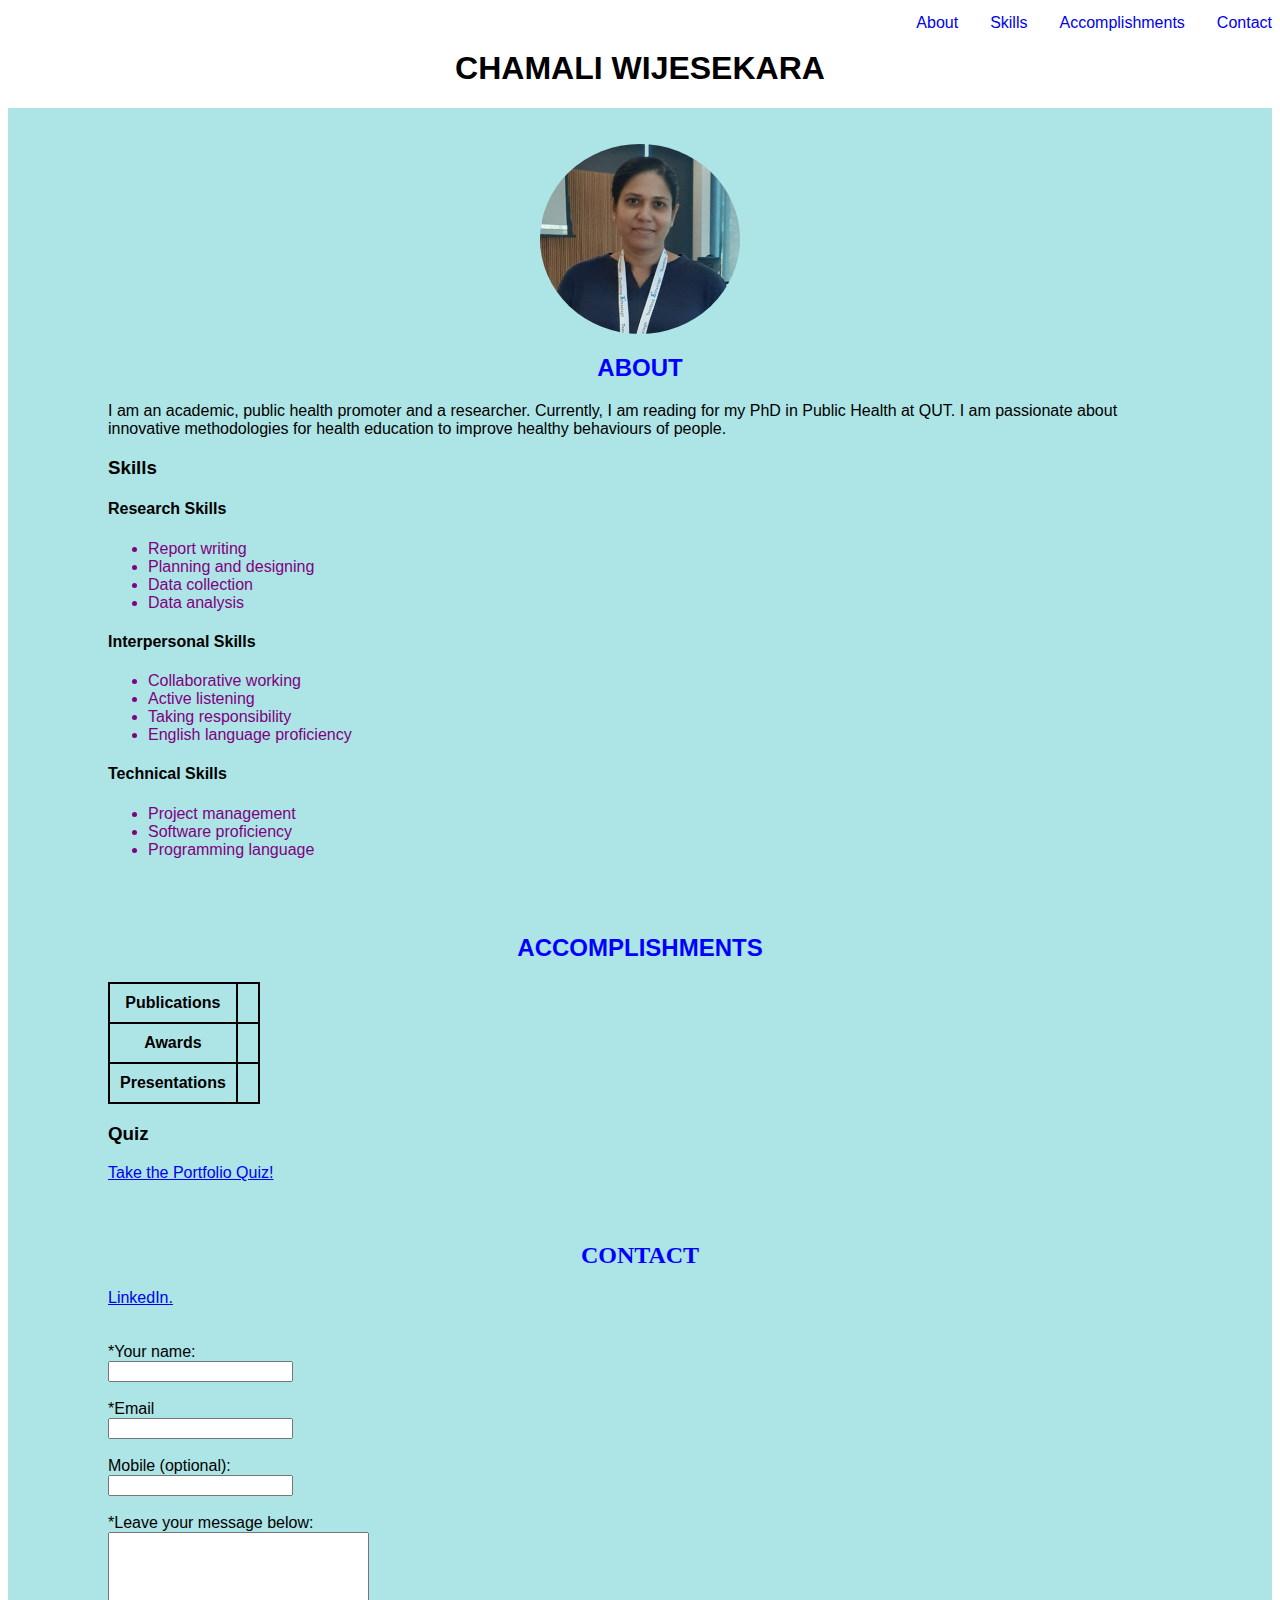
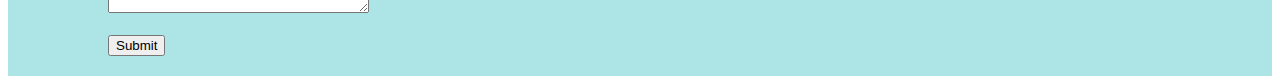
<file: index.html>
<!DOCTYPE html>
<html>
  <head>
    <link rel="stylesheet" href="https://cdnjs.cloudflare.com/ajax/libs/font-awesome/4.7.0/css/font-awesome.min.css">
    <meta name="viewport" content="width=device-width, user-scalable=no">
  </head>
</html>
<html>
    <head>
        <title>Chamali Wijesekara's Portfolio</title>
    </head>
</html>
<html>
  <head>
    <link href="./style.css" type="text/css" rel="stylesheet">
  </head>
    <body>
      <header>
      <nav class="topnav" id="portfolioTopnav">
        <a href="#contact">Contact</a>
        <a href="#accomplishments">Accomplishments</a>
        <a href="#skills"> Skills</a>
        <a href="#about.html"> About</a>
        <a href="javascript.void(0);" class="icon" onclick="openMenu"> <i class="fa fa-bars"></i></a>
      </nav>
        <h1 class="name">Chamali Wijesekara</h1>
      </header>
    <main>
      <div id="aboutsection">
        <figure>
          <img src="my image.jpg" alt="image of Chamali." width="200" height="190"/>
        </figure>
        <!--About Section -->
        <h2 id="about" class="heading uppercase">About</h2>
        <p>I am an academic, public health promoter and a researcher. Currently, I am reading for my PhD in Public Health at QUT. I am passionate about innovative methodologies for health education to improve healthy behaviours of people.</p>
        <!--Skills Section -->
        <h3 id="skills">Skills</h3>
        <h4>Research Skills</h4>
        <ul class="list">
            <li>Report writing</li>
            <li>Planning and designing</li>
            <li>Data collection</li>
            <li>Data analysis</li>
        </ul>
        <h4>Interpersonal Skills</h4>
        <ul class="list">
            <li>Collaborative working</li>
            <li>Active listening</li>
            <li>Taking responsibility</li>
            <li>English language proficiency</li>
        </ul>
        <h4>Technical Skills</h4>
        <ul class="list">
            <li>Project management</li>
            <li>Software proficiency</li>
            <li>Programming language</li>
        </ul>
      </div>
      <div id="accomplishmentssection">
          <!--Accomplishments Section -->
        <h2 id="accomplishments">Accomplishments</h2>
        <table>
          <tr>
            <th scope="col">Publications</th>
            <th scope="col"></th>
          </tr>
          <tr>
            <th scope="col">Awards</th>
            <th scope="col"></th>
          </tr>
          <tr>
            <th scope="col">Presentations</th>
            <th scope="col"></th>
          </tr>
        </table>
        <h3>Quiz</h3>
        <a href="quiz.html" target="_blank">Take the Portfolio Quiz!</a>
      </div>
      <div id="contactsection">
          <!--Contact Section -->
        <h2 id="contact" class="contactform">Contact</h2>
        <a href="https://www.linkedin.com/in/chamali-wijesekara-a6208b6b" target="_blank">LinkedIn.</a>
        <br>
        <br>
        <form>
          <br>
          <form id="contactform" action="https://formspree.io/f/xbjqqajq" method="POST">
          <label for="name">*Your name:</label>
            <br>
          <input type="text" name="name-text-field" id="name" required>
          <br>
          <br>
          <label for="email">*Email</label>
          <br>
          <input type="text" name="email" id="email" required pattern="[a-z0-9._%+-]+@[a-z0-9.-]+\.[a-z]{2,}$">
          <br>
          <br>
          <label for="mobile">Mobile (optional):</label>
          <br>
          <input type="tel" name="mobile" id="mobile" pattern="[0-9]{10,16}">
          <br>
          <br>
          <label for="textarea">*Leave your message below:</label>
          <br>
          <textarea id="message" name="message" rows="5" Cols="30" required></textarea>
          <br>
          <br>
          <input type="submit">
         </form>
      </div>
    </main>
    <script src='nav.js'></script>
    </body>
</html>
</file>
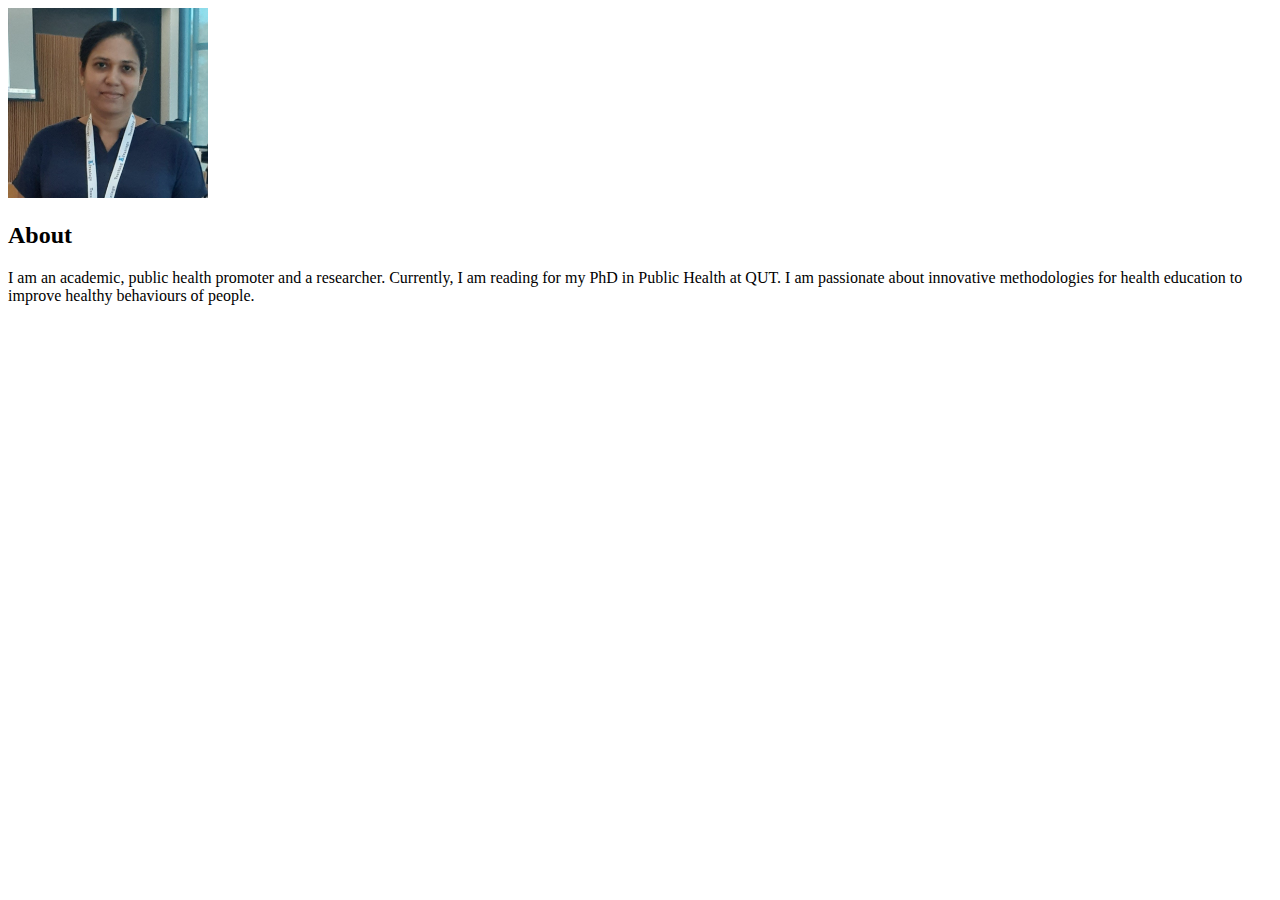
<file: about.html>
<!DOCTYPE html>
<html>
    <body>
        <div id="aboutsection">
            <img src="my image.jpg" alt="image of Chamali." width="200" height="190"/>
          <!--About Section -->
          <h2 id="about">About</h2>
          <p>I am an academic, public health promoter and a researcher. Currently, I am reading for my PhD in Public Health at QUT. I am passionate about innovative methodologies for health education to improve healthy behaviours of people.</p>
      </div>
    </body>
</html>
</file>
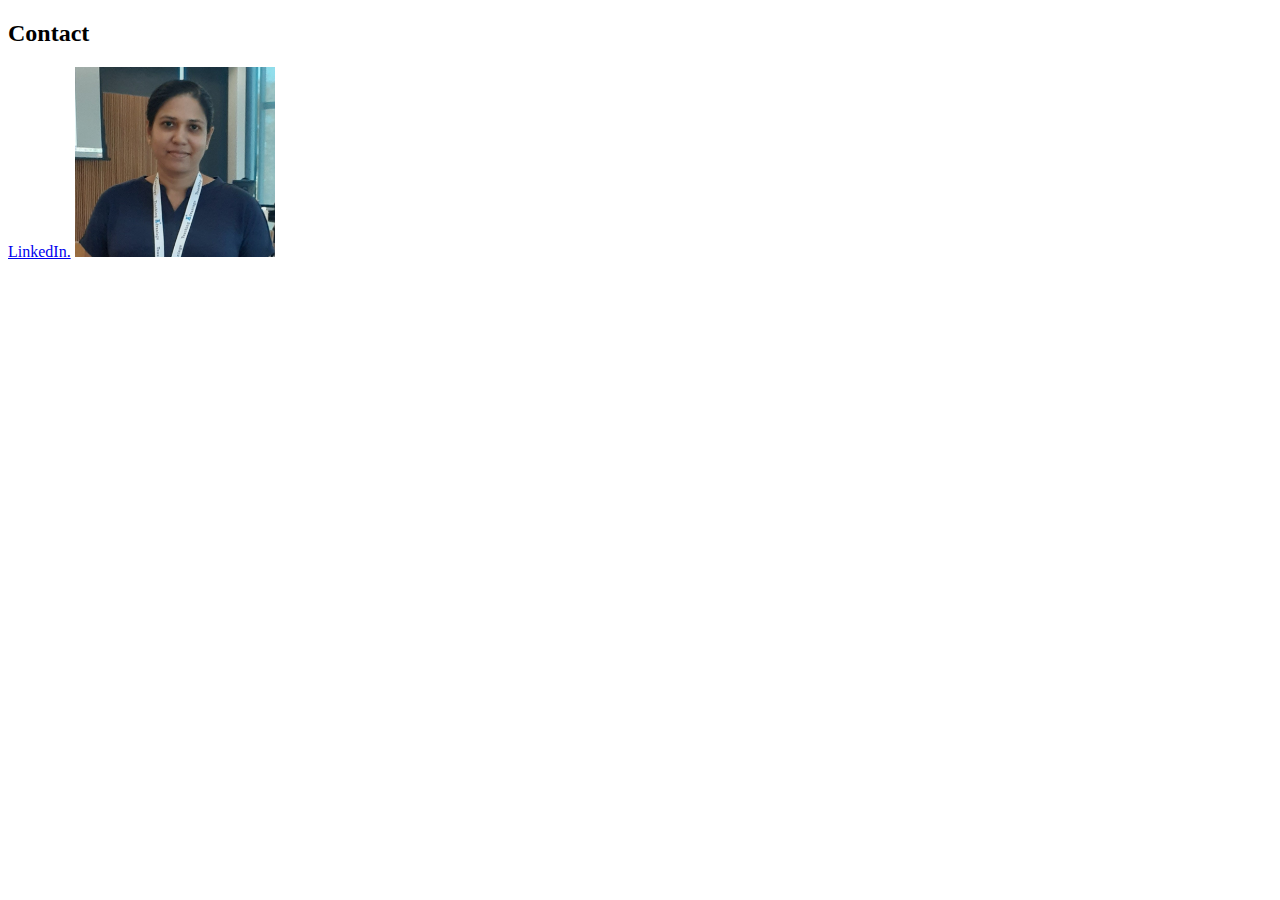
<file: contact.html>
<!DOCTYPE html>
<html>
    <body>
        <div id="contactsection">
            <!--Contact Section -->
          <h2 id="contact">Contact</h2>
          <a href="https://www.linkedin.com/in/chamali-wijesekara-a6208b6b" target="_blank">LinkedIn.</a>
          <a href="https://www.linkedin.com/in/chamali-wijesekara-a6208b6b" target="_blank"> 
          <img src="my image.jpg" alt="image of Chamali." width="200" height="190"/></a>
        </div>
    </body>
</html>
</file>
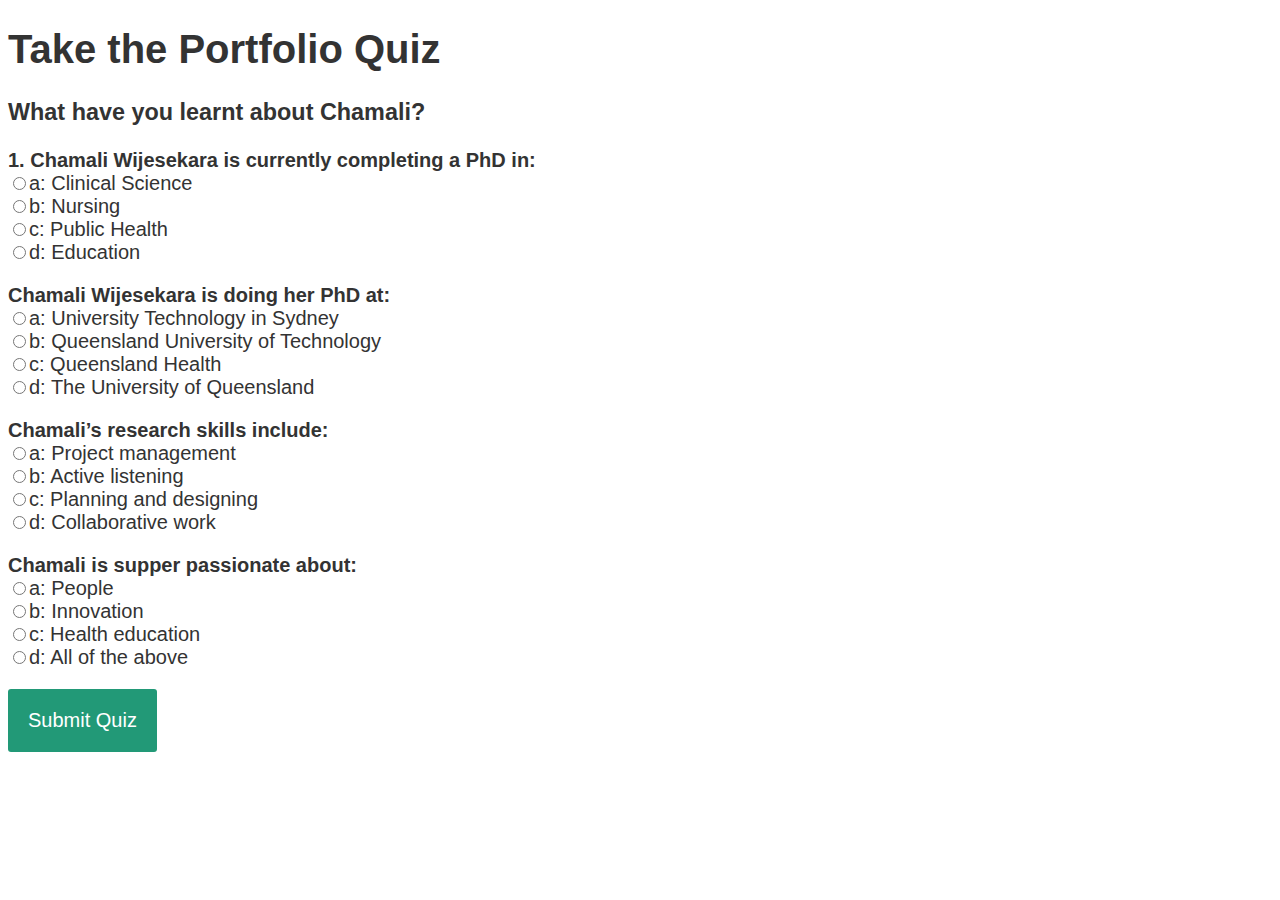
<file: quiz.html>
<!DOCTYPE html>
<html>
    <head>
        <body>
            <h1>Take the Portfolio Quiz</h1>
            <h3>What have you learnt about Chamali?</h3>
            <div id="quiz"></div>
            <button id="submit">Submit Quiz</button>
            <div id="results"></div>
        <script src="./quiz.js"></script>
        </body>
    <link href="./quizstyle.css" type="text/css" rel="stylesheet">
    </head>
</html>
</file>
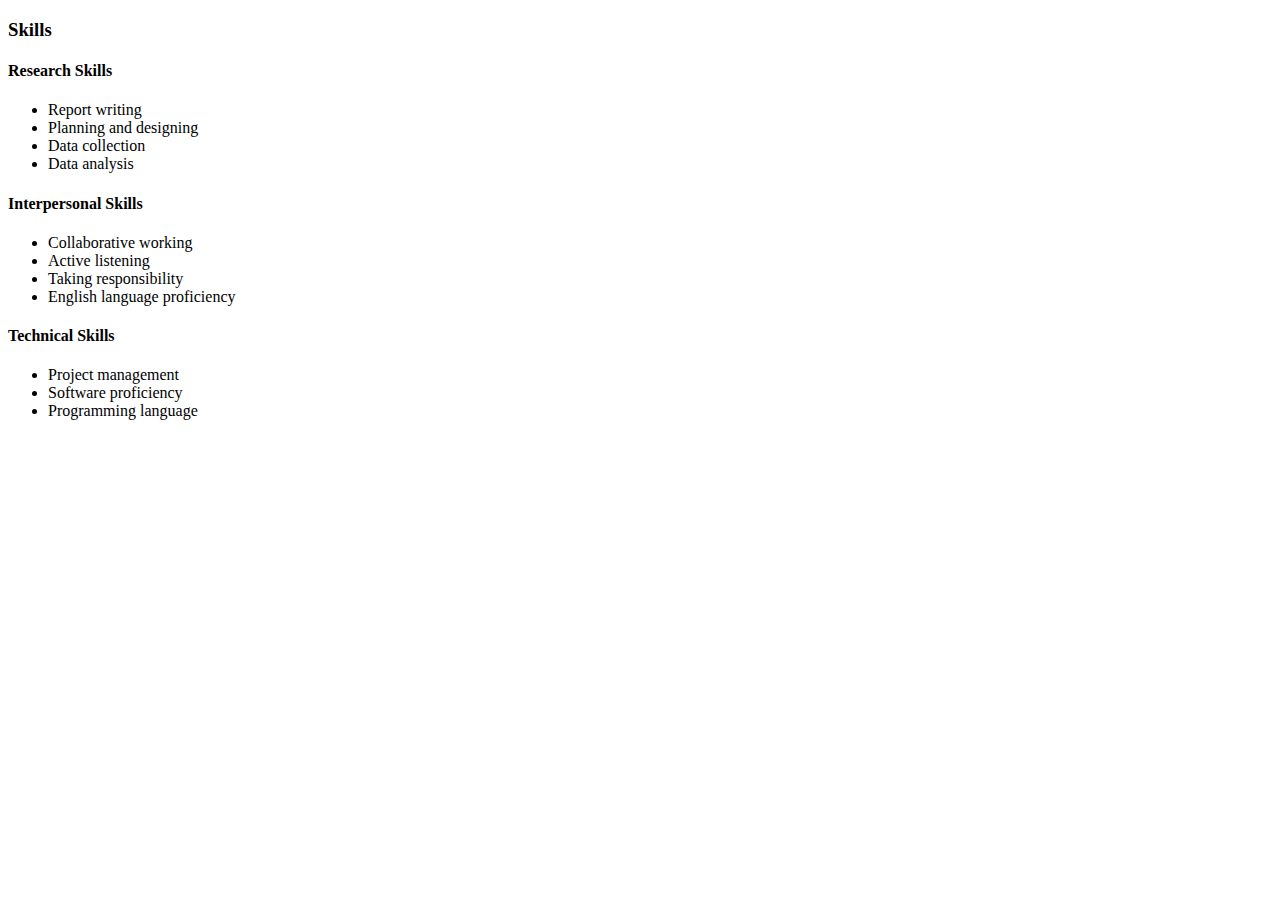
<file: skills.html>
<!DOCTYPE html>
<html>
    <body>
        <div id="skillssection">
        <!--Skills Section -->
        <h3 id="skills">Skills</h3>
        <h4>Research Skills</h4>
        <ul>
            <li>Report writing</li>
            <li>Planning and designing</li>
            <li>Data collection</li>
            <li>Data analysis</li>
        </ul>
        <h4>Interpersonal Skills</h4>
        <ul>
            <li>Collaborative working</li>
            <li>Active listening</li>
            <li>Taking responsibility</li>
            <li>English language proficiency</li>
        </ul>
        <h4>Technical Skills</h4>
        <ul>
            <li>Project management</li>
            <li>Software proficiency</li>
            <li>Programming language</li>
        </ul>

        </div>
    </body>
</html>
</file>
<file: style.css>
h2 {
    color:blue;
    font-family:Arial
    }
p {
    color: black;
}
.heading {
    color:blue
}
.uppercase {
    text-transform: uppercase;
}
h2.contactform {
    font-family: bold;
}
.list li {
    color: purple;
}
h1, h2 {
    text-transform: uppercase;
}
body {
    font-family: Arial;
}
p {
    font-size: 16px;
}
h1 {
    text-align: center;
}
h2 {
    text-align: center;
}
h3 {
    text-align: left;
}
#contactsection {
    background-color: rgb(173, 228, 230);
}
#aboutsection {
    background-color: rgb(173, 228, 230);
}
#accomplishmentssection {
    background-color: rgb(173, 228, 230);
}
table, th, td {
    border: 2px solid black; 
    border-collapse: collapse;
    padding: 10px;
}
img {
    border-radius: 100%;
    display: block;
    margin-left: auto;
    margin-right: auto;
}
#aboutsection {
    padding: 20px 100px;
}
#accomplishmentssection {
    padding: 20px 100px;
}
#contactsection {
    padding: 20px 100px;
}
/*Style the top navigation*/
.topnav {
    position: fixed;
    top: 0;
    width: 100%;
    background-color: white;
}
/*Style the links inside the navigation bar*/
.topnav a {
    float: right;
    display: block;
    text-align: center;
    padding: 14px 16px;
    text-decoration: none;
}
main {
    margin-top: 20px;
}
header {
    margin-top: 50px;
}
.topnav .icon {
    display: none;
}
/* When the screen is less than 600 pixels wide, hide all links. Show the iconthat should open and close the nav (.icon) */
@media only screen and (max-width: 600px) {
    .topnav a {display: none;}
    .topnav a.icon {
      float: right;
      display: block;
    }
  }
/* The "responsive" class is added to the topnav with JavaScript when the use clicks on the icon. This class makes the topnav look good on small screens (display the links vertically instead of horizontally) */
@media only screen and (max-width: 600px) {
    .topnav.responsive {
        position: fixed;
}
.topnav.responsive a.icon {
    position: absolute;
    right: 0;
    top: 0;
  }
  .topnav.responsive a {
    float: none;
    display: block;
    text-align: left;
  }
}
</file>
<file: quizstyle.css>
.question{
    font-weight: bold;
}
.answers {
    margin-bottom: 20px;
}
.answers label{
    display: block;
}
body{
	font-size: 20px;
	font-family: sans-serif;
	color: #333;
}
.question{
	font-weight: 600;
}
.answers {
    margin-bottom: 20px;
}
.answers label{
    display: block;
  }
  #submit{
	font-family: sans-serif;
	font-size: 20px;
	background-color: #297;
	color: #fff;
	border: 0px;
	border-radius: 3px;
	padding: 20px;
	cursor: pointer;
	margin-bottom: 20px;
}
#submit:hover{
	background-color: #3a8;
}
</file>
